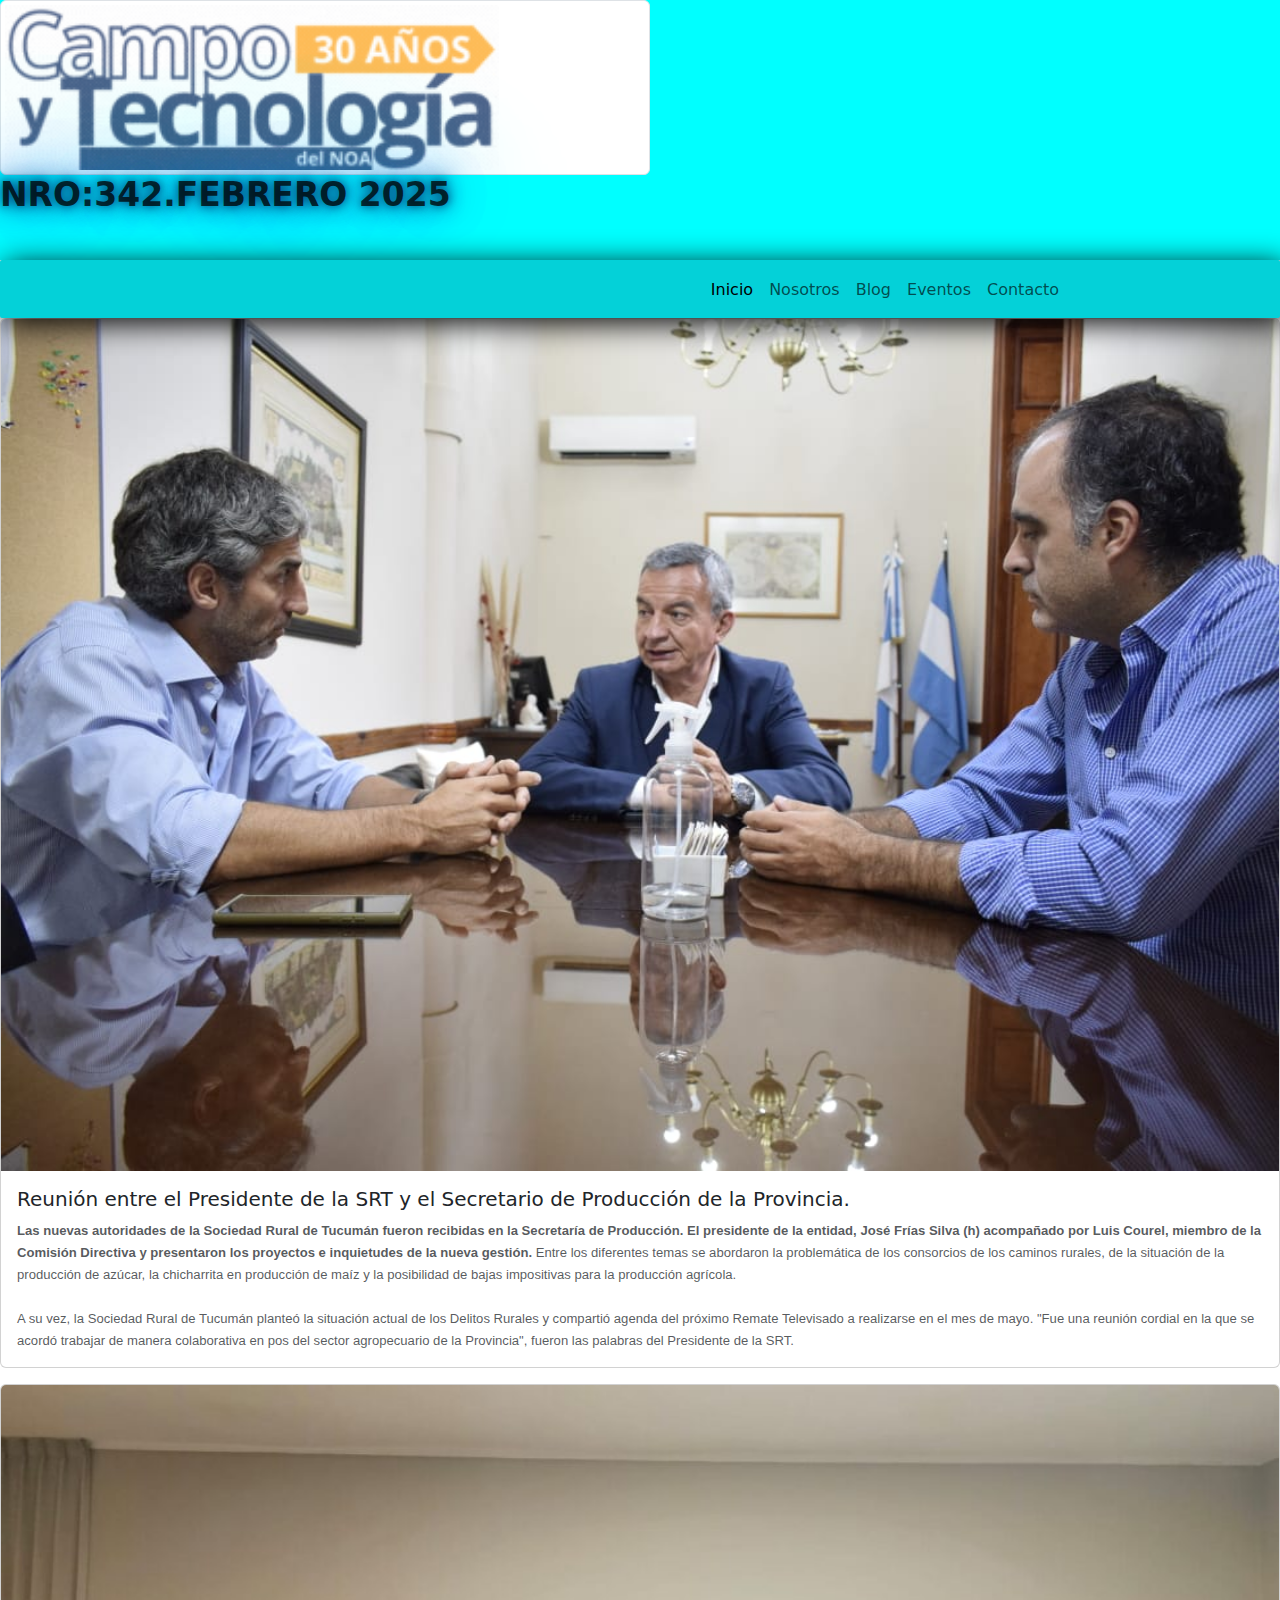
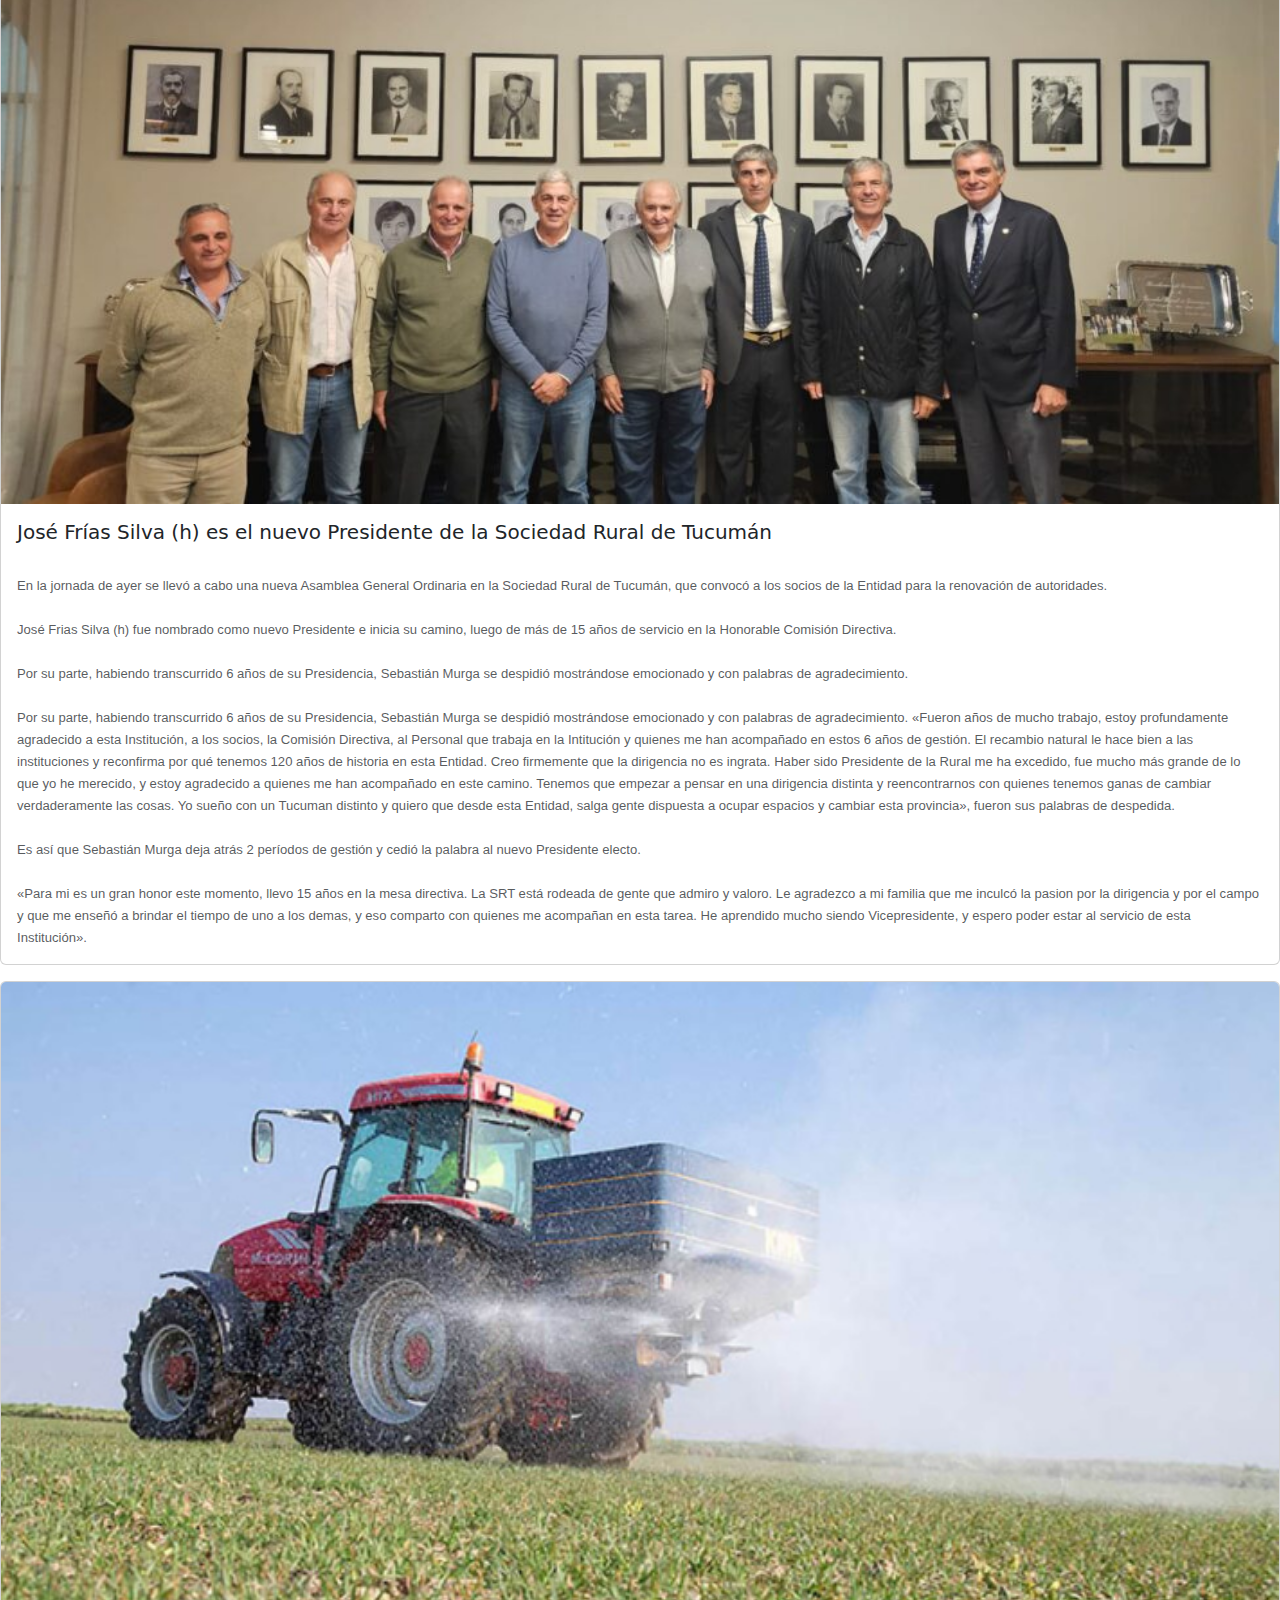
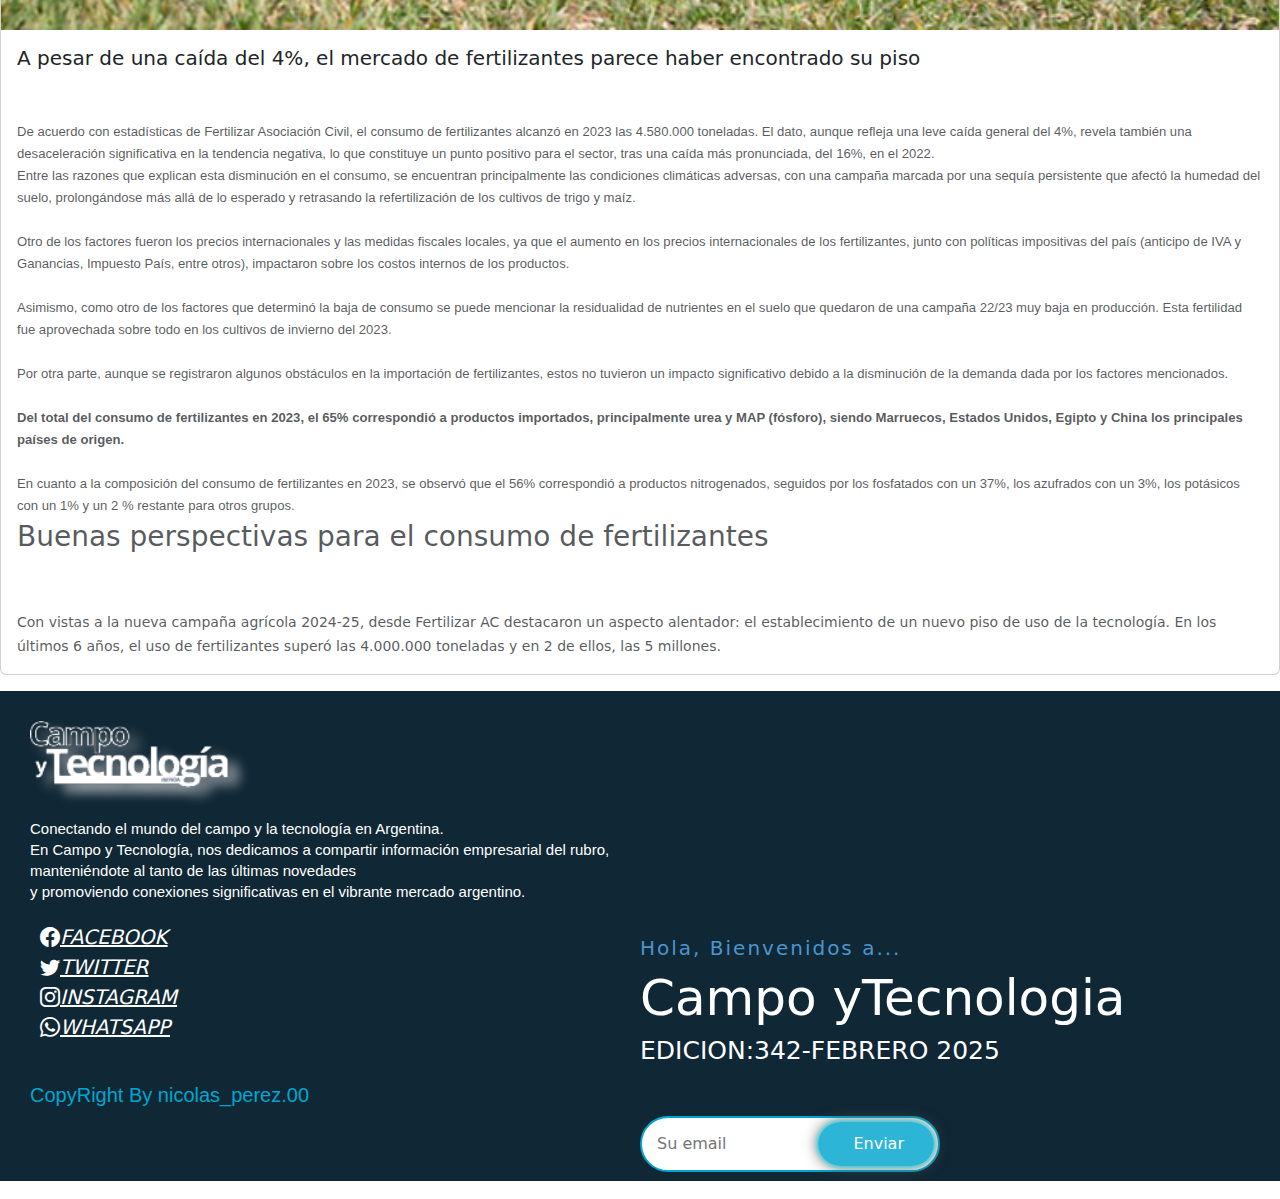
<file: paginas/blog.html>
<!DOCTYPE html>
<html lang="en">
<head>
    <meta charset="UTF-8">
    <meta name="viewport" content="width=device-width, initial-scale=1.0">
    <title>BLOG</title>
    <link
    href="https://cdn.jsdelivr.net/npm/bootstrap@5.3.0/dist/css/bootstrap.min.css"
    rel="stylesheet">
    <link
    rel="stylesheet"href="https://cdn.jsdelivr.net/npm/bootstrap-icons@1.10.5/font/bootstrap-icons.css"/>
<link rel="stylesheet" href="../css/footer.css">
<link rel="stylesheet" href="../css/inicio.css">
<link rel="stylesheet" href="../css/nav.css">
</head>
<!-- Google tag (gtag.js) -->
<script async src="https://www.googletagmanager.com/gtag/js?id=G-WJ535XBN5J"></script>
<script>
  window.dataLayer = window.dataLayer || [];
  function gtag(){dataLayer.push(arguments);}
  gtag('js', new Date());

  gtag('config', 'G-WJ535XBN5J');
</script>
  </div>
<body>
  <div class="conteiner-logo">
    <img src="../imagenes/logogif.gif" class="img-thumbnail" alt="...">
  </div>
    <div class="contenedorrevista">
        <H3 class="nmrrevista">NRO:342.FEBRERO 2025</H3>
      </div>
    </div>
          <nav class="navbar navbar-expand-lg navegador">
            <div class="container-fluid">
              <button class="navbar-toggler" type="button" data-bs-toggle="collapse" data-bs-target="#navbarNavAltMarkup" aria-controls="navbarNavAltMarkup" aria-expanded="false" aria-label="Toggle navigation">
                <span class="navbar-toggler-icon"></span>
              </button>
          
              <div class="collapse navbar-collapse" id="navbarNavAltMarkup">
         
                <div class="navbar-nav">
                  <a class="nav-link fs-8 navegador1 active" aria-current="page" href="../index.html">Inicio</a>
                  <a class="nav-link fs-8 navegador1" href="./nosotros.html">Nosotros</a>
                  <a class="nav-link fs-8 navegador1" href="./blog.html">Blog</a>
                  <a class="nav-link fs-8 navegador1" href="eventos.html">Eventos</a>
                  <a class="nav-link fs-8 navegador1" href="./contacto.html">Contacto</a>
                </div>
              </div>
            </div>
          </nav>

<MAIN>
    <div class="card mb-3">
        <img src="../imagenes/reunion-expo.jpg" class="card-img-top" alt="...">
        <div class="card-body">
          <h5 class="card-title">Reunión entre el Presidente de la SRT y el Secretario de Producción de la Provincia.</h5>
          <p class="card-text"></p>
          <p class="card-text"><small class="text-body-secondary">  <b>Las nuevas autoridades de la Sociedad Rural de Tucumán fueron recibidas en la Secretaría de Producción. El presidente de la entidad, 
            José Frías Silva (h) acompañado por Luis Courel, miembro de la Comisión Directiva y presentaron los proyectos e inquietudes de la nueva gestión.</b>

            Entre los diferentes temas se abordaron la problemática de los consorcios de los caminos rurales, de la situación de la producción de azúcar,
             la chicharrita en producción de maíz y la posibilidad de bajas impositivas para la producción agrícola. 
            <br>
            <br>
            A su vez, la Sociedad Rural de Tucumán planteó la situación actual de los Delitos Rurales y compartió agenda del próximo Remate Televisado a realizarse en el mes de mayo.
        
            "Fue una reunión cordial en la que se acordó trabajar de manera colaborativa en pos del sector agropecuario de la Provincia", fueron las palabras del Presidente de la SRT.</small></p>
        </div>
      </div>
      <div class="card mb-3">
        <img src="../imagenes/sociedad.jpg" class="card-img-top" alt="...">
        <div class="card-body">
          <h5 class="card-title">  José Frías Silva (h) es el nuevo Presidente de la Sociedad Rural de Tucumán</h5>
          <p class="card-text">

        </p>
          <p class="card-text"><small class="text-body-secondary"><br>En la jornada de ayer se llevó a cabo una nueva Asamblea General Ordinaria en la Sociedad Rural de Tucumán,
            que convocó a los socios de la Entidad para la renovación de autoridades. </b>
        <br>
        <br>
        José Frias Silva (h) fue nombrado como nuevo Presidente e inicia su camino, luego de más de 15 años de servicio en la Honorable Comisión Directiva.
        <br>
        <br>
        Por su parte, habiendo transcurrido 6 años de su Presidencia, Sebastián Murga se despidió mostrándose emocionado y con palabras de agradecimiento.
        <br>
        <br>
        Por su parte, habiendo transcurrido 6 años de su Presidencia, Sebastián Murga se despidió mostrándose emocionado y con palabras de agradecimiento.

«Fueron años de mucho trabajo, estoy profundamente agradecido a esta Institución, a los socios, la Comisión Directiva, al Personal que trabaja en la Intitución y quienes me han acompañado en estos 6 años de gestión. El recambio natural le hace bien a las instituciones y reconfirma por qué tenemos 120 años de historia en esta Entidad. Creo firmemente que la dirigencia no es ingrata. Haber sido Presidente de la Rural me ha excedido, fue mucho más grande de lo que yo he merecido, y estoy agradecido a quienes me han acompañado en este camino. Tenemos que empezar a pensar en una dirigencia distinta y reencontrarnos con quienes tenemos ganas de cambiar verdaderamente las cosas. Yo sueño con un Tucuman distinto y quiero que desde esta Entidad, 
salga gente dispuesta a ocupar espacios y cambiar esta provincia», fueron sus palabras de despedida.
<br>
<br>
Es así que Sebastián Murga deja atrás 2 períodos de gestión y cedió la palabra al nuevo Presidente electo.
<br>
<br>
«Para mi es un gran honor este momento, llevo 15 años en la mesa directiva. La SRT está rodeada de gente que admiro y valoro. Le agradezco a mi familia que me inculcó la pasion por la dirigencia y por el campo y que me enseñó a brindar el tiempo de uno a los demas,
 y eso comparto con quienes me acompañan en esta tarea. He aprendido mucho siendo Vicepresidente, y espero poder estar al servicio de esta Institución».</small></p>
        </div>
      </div>
      <div class="card mb-3">
        <img src="../imagenes/tractor.png" class="card-img-top" alt="...">
        <div class="card-body">
          <h5 class="card-title">A pesar de una caída del 4%, el mercado de fertilizantes parece haber encontrado su piso</h5>
          <p class="card-text"><b>A pesar de la caída en la demanda durante el año 2023, Argentina parece haber estabilizado su inversión en fertilizantes agrícolas, ya que en los últimos 6 años el piso no disminuyó de las 4 millones de toneladas aplicadas.
             Se espera un panorama optimista para este nuevo año</b></p>
          <p class="card-text"><small class="text-body-secondary">De acuerdo con estadísticas de Fertilizar Asociación Civil, el consumo de fertilizantes alcanzó en 2023 las 4.580.000 toneladas. El dato, aunque refleja una leve caída general del 4%, revela también una desaceleración significativa en la tendencia negativa,
             lo que constituye un punto positivo para el sector, tras una caída más pronunciada, del 16%, en el 2022.
             <br>
             Entre las razones que explican esta disminución en el consumo, se encuentran principalmente las condiciones climáticas adversas, con una campaña marcada por una sequía persistente que afectó la humedad del suelo,
              prolongándose más allá de lo esperado y retrasando la refertilización de los cultivos de trigo y maíz.
              <br>
              <br>
              Otro de los factores fueron los precios internacionales y las medidas fiscales locales, ya que el aumento en los precios internacionales de los fertilizantes,
               junto con políticas impositivas del país (anticipo de IVA y Ganancias, Impuesto País, entre otros), impactaron sobre los costos internos de los productos.
            <br>
            <br>
            Asimismo, como otro de los factores que determinó la baja de consumo se puede mencionar la residualidad de nutrientes en el suelo que quedaron de una campaña 22/23 muy baja en producción.
             Esta fertilidad fue aprovechada sobre todo en los cultivos de invierno del 2023.
             <br>
             <br>
             Por otra parte, aunque se registraron algunos obstáculos en la importación de fertilizantes,
              estos no tuvieron un impacto significativo debido a la disminución de la demanda dada por los factores mencionados.
              <br>
              <br>
              <b>Del total del consumo de fertilizantes en 2023, el 65% correspondió a productos importados,
                 principalmente urea y MAP (fósforo), siendo Marruecos, Estados Unidos, Egipto y China los principales países de origen.</b>
                 <br>
                 <br>
                 En cuanto a la composición del consumo de fertilizantes en 2023, se observó que el 56% correspondió a productos nitrogenados, seguidos por los fosfatados con un 37%,
                  los azufrados con un 3%, los potásicos con un 1% y un 2 % restante para otros grupos.

<h2>Buenas perspectivas para el consumo de fertilizantes</h2>
<br>
<br>
Con vistas a la nueva campaña agrícola 2024-25, desde Fertilizar AC destacaron un aspecto alentador:
 el establecimiento de un nuevo piso de uso de la tecnología. En los últimos 6 años, el uso de fertilizantes superó las 4.000.000 toneladas y en 2 de ellos, las 5 millones.

            </small></p>
        </div>
      </div>
      
      
</MAIN>



    <footer >
                    
        <div class="footer-inf"> 
        <img src="../imagenes/logofoot.png" class="campytec" alt="">
        <div >
          <p>Conectando el mundo del campo y la tecnología en Argentina.
            <br>
            En Campo y Tecnología, nos dedicamos a compartir información empresarial del rubro,
             <br>
             manteniéndote al tanto de las últimas novedades
             <br>
             y promoviendo conexiones significativas en el vibrante mercado argentino.</p>
            
          <div class="social-icons">
            <a href="https://www.facebook.com/profile.php?id=100013285083692" class="facebook"><i class="bi bi-facebook">FACEBOOK</i></a>
            <a href="#" class="twitter"><i class="bi bi-twitter">TWITTER</i></a>
            <a href="https://www.instagram.com/nicolas_perez.00/" class="instagram"><i class="bi bi-instagram">INSTAGRAM</i></a>
            <a href="https://wa.link/gywo1i" class="whatsapp"><i class="bi bi-whatsapp">WHATSAPP</i></a>
          </div>
          <div class="msjbienvenida">
            <h4>Hola, Bienvenidos a...</h4>
            <h1>Campo y<span>Tecnologia</span></h1>
            <h3> EDICION:342-FEBRERO 2025</h3>
            <div class="datos">
                <form>
                    <input type="email" name="email" id="mail" placeholder="Su email">
                    <input type="submit" name="submit" value=" Enviar">
                </form>
            </div>
            </p>

          </div>
       
        </div>
        <p class="fin">CopyRight By nicolas_perez.00</p>
      </footer>

     <script
 src="https://cdn.jsdelivr.net/npm/bootstrap@5.3.0/dist/js/bootstrap.bundle.min.js"
  integrity="sha384-geWF76RCwLtnZ8qwWowPQNguL3RmwHVBC9FhGdlKrxdiJJigb/j/68SIy3Te4Bkz"  crossorigin="anonymous"
></script>
</body>
</html>
</file>
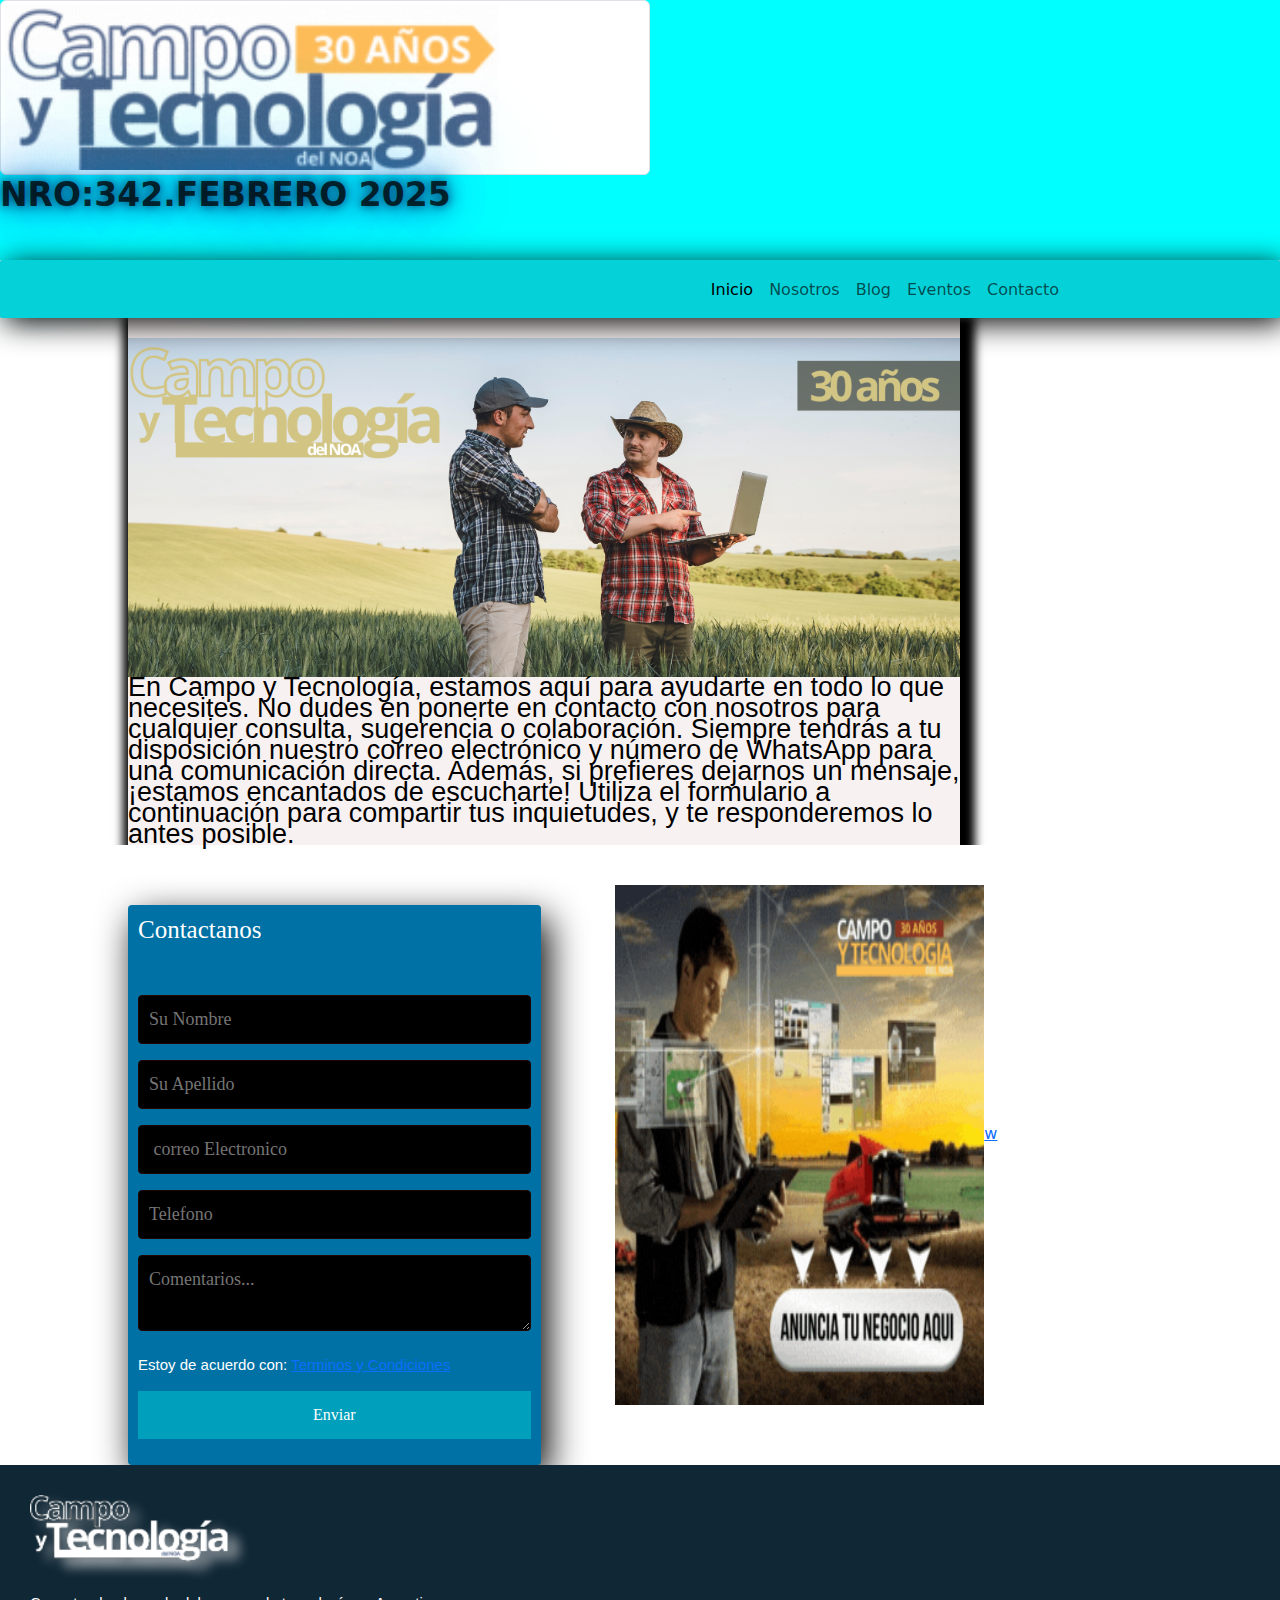
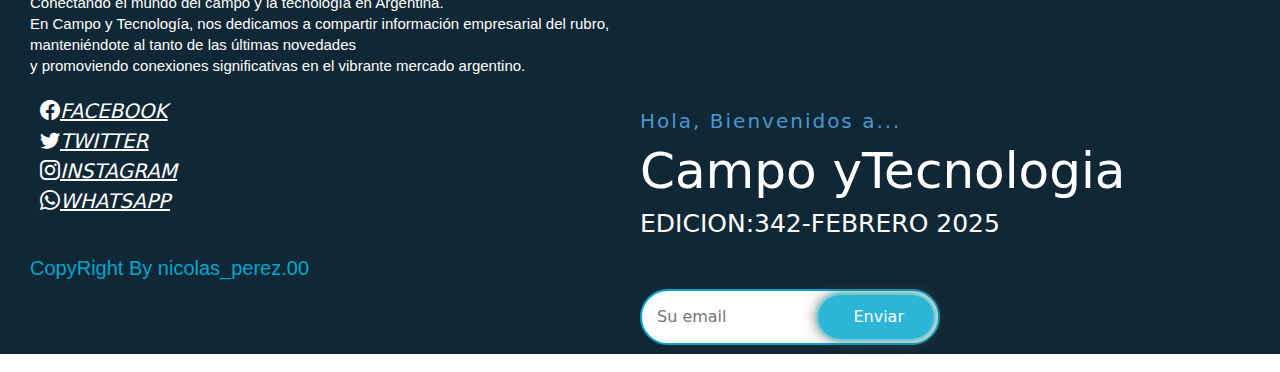
<file: paginas/contacto.html>
<!DOCTYPE html>
<html lang="en">
<head>
    <meta charset="UTF-8">
    <meta name="viewport" content="width=device-width, initial-scale=1.0">
    <title>Contactanos</title>
    <link
    href="https://cdn.jsdelivr.net/npm/bootstrap@5.3.0/dist/css/bootstrap.min.css"
    rel="stylesheet">
    <link
    rel="stylesheet"href="https://cdn.jsdelivr.net/npm/bootstrap-icons@1.10.5/font/bootstrap-icons.css"/>
<link rel="stylesheet" href="../css/footer.css">
<link rel="stylesheet" href="../css/inicio.css">
<link rel="stylesheet" href="../css/nav.css">
<link rel="stylesheet" href="../css/contacto.css">
<!-- Google tag (gtag.js) -->
<script async src="https://www.googletagmanager.com/gtag/js?id=G-WJ535XBN5J"></script>
<script>
  window.dataLayer = window.dataLayer || [];
  function gtag(){dataLayer.push(arguments);}
  gtag('js', new Date());

  gtag('config', 'G-WJ535XBN5J');
</script>
</head>

  </div>
<body>
  <div class="conteiner-logo">
    <img src="../imagenes/logogif.gif" class="img-thumbnail" alt="...">
  </div>
    <div class="contenedorrevista">
        <H3 class="nmrrevista">NRO:342.FEBRERO 2025</H3>
      </div>
    </div>
 
              <nav class="navbar navbar-expand-lg navegador">
                <div class="container-fluid">
                  <button class="navbar-toggler" type="button" data-bs-toggle="collapse" data-bs-target="#navbarNavAltMarkup" aria-controls="navbarNavAltMarkup" aria-expanded="false" aria-label="Toggle navigation">
                    <span class="navbar-toggler-icon"></span>
                  </button>
              
                  <div class="collapse navbar-collapse" id="navbarNavAltMarkup">
             
                    <div class="navbar-nav">
                      <a class="nav-link fs-8 navegador1 active" aria-current="page" href="../index.html">Inicio</a>
                      <a class="nav-link fs-8 navegador1" href="nosotros.html">Nosotros</a>
                      <a class="nav-link fs-8 navegador1" href="./blog.html">Blog</a>
                      <a class="nav-link fs-8 navegador1" href="eventos.html">Eventos</a>
                      <a class="nav-link fs-8 navegador1" href="contacto.html">Contacto</a>
                    </div>
                  </div>
                </div>
              </nav>
              <main>
<div class="conteiner-contacto">
    <div class="imgcontacto">
    <img src="../imagenes/imgcontacto.png" class="img-fluidcont" alt="...">
</div>
    <p class="textocontacto">
        
En Campo y Tecnología, estamos aquí para ayudarte en todo lo que necesites. No dudes en ponerte en contacto con nosotros para cualquier consulta,
 sugerencia o colaboración. Siempre tendrás a tu disposición nuestro correo electrónico y número de WhatsApp para una comunicación directa. Además, si prefieres dejarnos un mensaje, 
¡estamos encantados de escucharte! Utiliza el formulario a continuación para compartir tus inquietudes, y te responderemos lo antes posible.
    </p>
</div>
<div class="contenedorform">
  <div class="form">
    <h3>Contactanos</h3>
  <form>
  <input class="controles" type="text" placeholder="Su Nombre">
  <input class="controles" type="text" placeholder="Su Apellido">
  <input class="controles" type="email" placeholder=" correo Electronico" required="">
  <input class="controles" type="text" placeholder="Telefono">
  <textarea class="controles" placeholder="Comentarios..."></textarea>
  <p>Estoy de acuerdo con: <a href="#">Terminos y Condiciones</a></p>
  <input class="boton" type="submit" value="Enviar">
  </form>
  </div>

  <div class="conteineranunciogif">
  <a href="https://wa.link/gywo1i"><img src="../imagenes/anunciogif2.gif" class="img-fluidgif" alt="...">w</a>
  </div>
</div>
</main>
<footer >
<div class="footer-inf"> 
<img src="../imagenes/logofoot.png" class="campytec" alt="">
    <div >
      <p>Conectando el mundo del campo y la tecnología en Argentina.
        <br>
    En Campo y Tecnología, nos dedicamos a compartir información empresarial del rubro,
    <br>
     manteniéndote al tanto de las últimas novedades
                         <br>
                         y promoviendo conexiones significativas en el vibrante mercado argentino.</p>
                        
                      <div class="social-icons">
                        <a href="https://www.facebook.com/profile.php?id=100013285083692" class="facebook"><i class="bi bi-facebook">FACEBOOK</i></a>
                        <a href="#" class="twitter"><i class="bi bi-twitter">TWITTER</i></a>
                        <a href="https://www.instagram.com/revista.campoytecnologiadelnoa/" class="instagram"><i class="bi bi-instagram">INSTAGRAM</i></a>
                        <a href=" wa.link/5n0zsj" class="whatsapp"><i class="bi bi-whatsapp">WHATSAPP</i></a>
                      </div>
                      <div class="msjbienvenida">
                        <h4>Hola, Bienvenidos a...</h4>
                        <h1>Campo y<span>Tecnologia</span></h1>
                        <h3> EDICION:342-FEBRERO 2025</h3>
                        <div class="datos">
                            <form>
                                <input type="email" name="email" id="mail" placeholder="Su email">
                                <input type="submit" name="submit" value=" Enviar">
                            </form>
                        </div>
                        </p>
        
                      </div>
                   
                    </div>
                    <p class="fin">CopyRight By nicolas_perez.00</p>
                  </footer>




    <script
                    src="https://cdn.jsdelivr.net/npm/bootstrap@5.3.0/dist/js/bootstrap.bundle.min.js"
                    integrity="sha384-geWF76RCwLtnZ8qwWowPQNguL3RmwHVBC9FhGdlKrxdiJJigb/j/68SIy3Te4Bkz"
                    crossorigin="anonymous"
                  ></script>
</body>
</html>
</file>
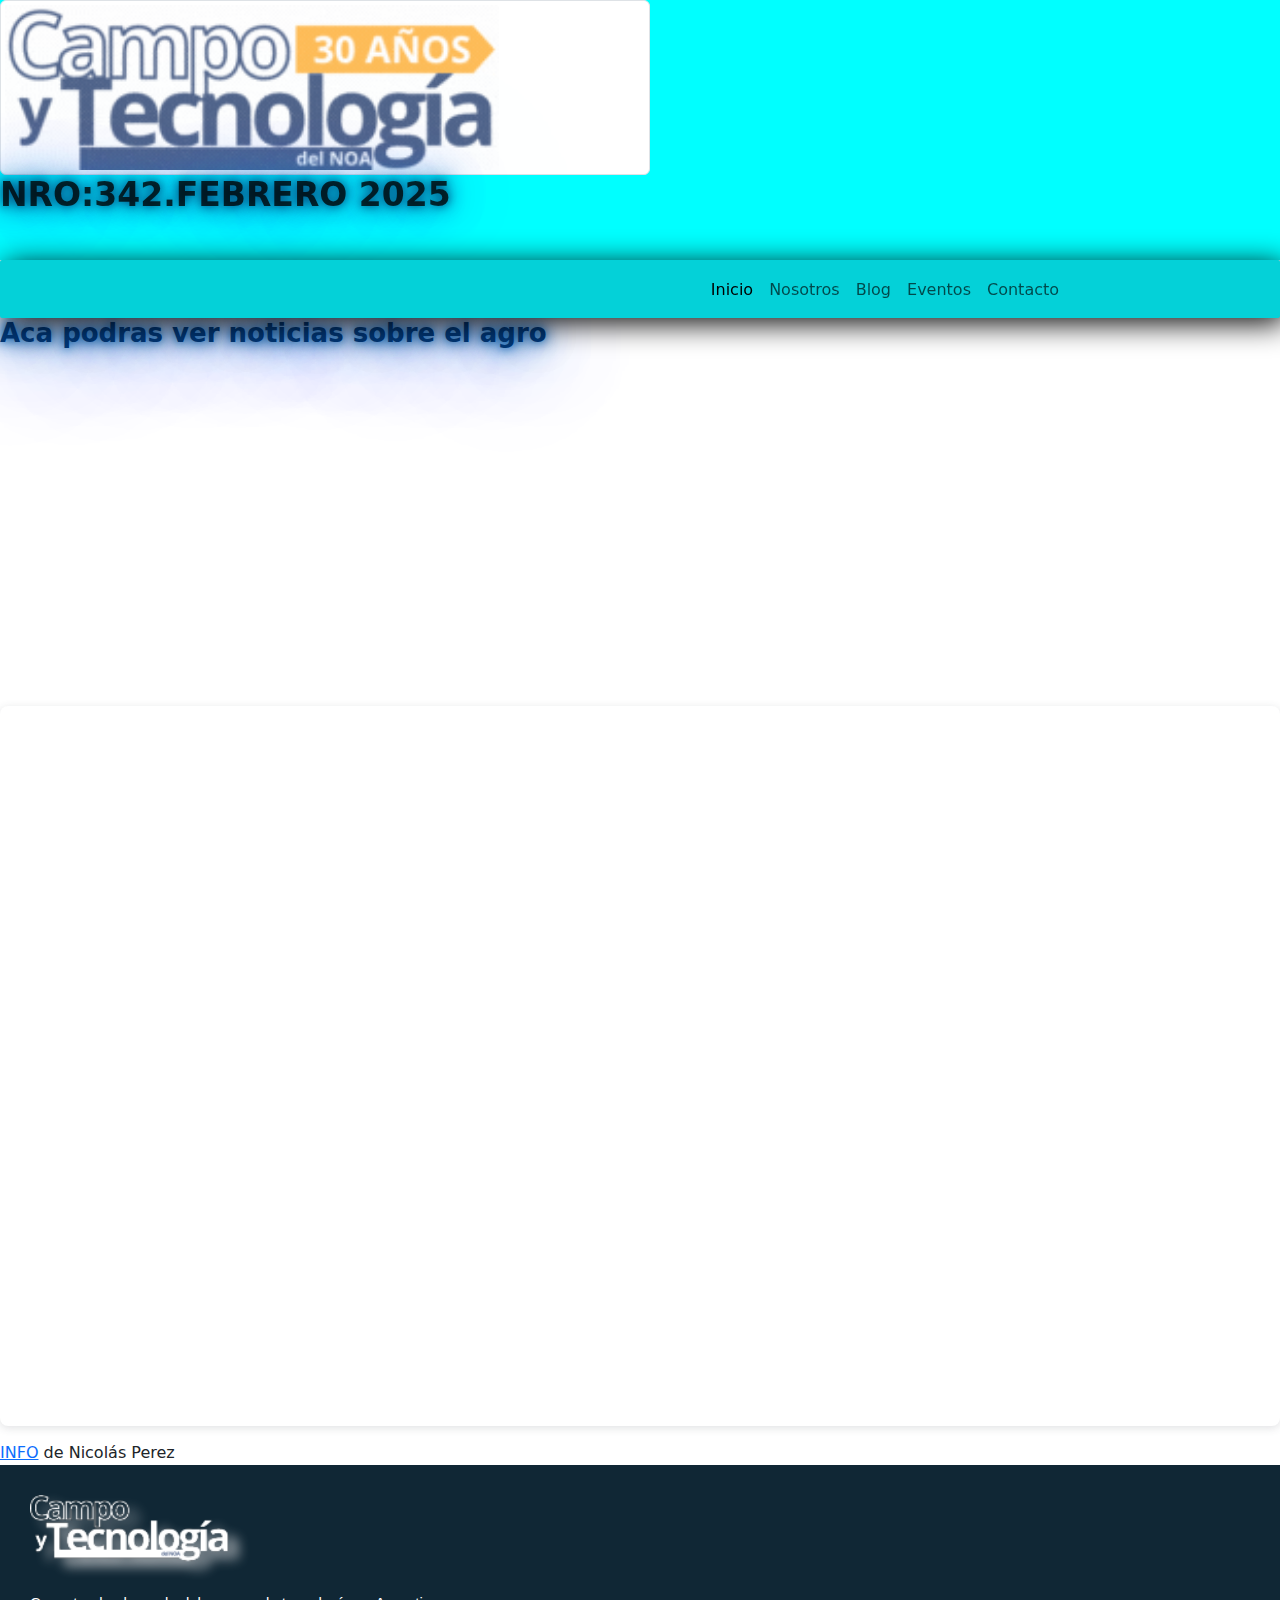
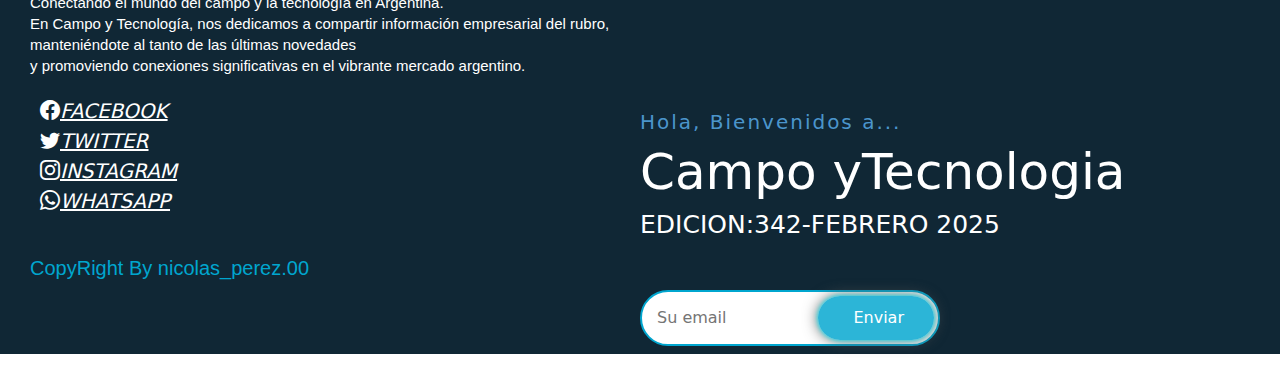
<file: paginas/eventos.html>
<!DOCTYPE html>
<html lang="en">
<head>
 
    <meta charset="UTF-8">
    <meta name="viewport" content="width=device-width, initial-scale=1.0">
    <link
    href="https://cdn.jsdelivr.net/npm/bootstrap@5.3.0/dist/css/bootstrap.min.css"
    rel="stylesheet">
    <link
    rel="stylesheet"href="https://cdn.jsdelivr.net/npm/bootstrap-icons@1.10.5/font/bootstrap-icons.css"/>
<link rel="stylesheet" href="../css/footer.css">
<link rel="stylesheet" href="../css/inicio.css">
<link rel="stylesheet" href="../css/nav.css">
    <!-- Google tag (gtag.js) -->
<script async src="https://www.googletagmanager.com/gtag/js?id=G-WJ535XBN5J"></script>
<script>
  window.dataLayer = window.dataLayer || [];
  function gtag(){dataLayer.push(arguments);}
  gtag('js', new Date());

  gtag('config', 'G-WJ535XBN5J');
</script>
    <title>Eventos</title>
</head>

  </div>
<body>
  <div class="conteiner-logo">
    <img src="../imagenes/logogif.gif" class="img-thumbnail" alt="...">
  </div>
    <div class="contenedorrevista">
        <H3 class="nmrrevista">NRO:342.FEBRERO 2025</H3>
      </div>
    </div>
  
              <nav class="navbar navbar-expand-lg navegador">
                <div class="container-fluid">
                  <button class="navbar-toggler" type="button" data-bs-toggle="collapse" data-bs-target="#navbarNavAltMarkup" aria-controls="navbarNavAltMarkup" aria-expanded="false" aria-label="Toggle navigation">
                    <span class="navbar-toggler-icon"></span>
                  </button>
              
                  <div class="collapse navbar-collapse" id="navbarNavAltMarkup">
             
                    <div class="navbar-nav">
                      <a class="nav-link fs-8 navegador1 active" aria-current="page" href="../index.html">Inicio</a>
                      <a class="nav-link fs-8 navegador1" href="nosotros.html">Nosotros</a>
                      <a class="nav-link fs-8 navegador1" href="blog.html">Blog</a>
                      <a class="nav-link fs-8 navegador1" href="eventos.html">Eventos</a>
                      <a class="nav-link fs-8 navegador1" href="contacto.html">Contacto</a>
                    </div>
                  </div>
                </div>
              </nav>
              <main>
                <!-- 
                <div class="card mb-3">
                  <img src="../imagenes/evento.jpg" class="card-img-top" alt="...">
                  <div class="card-body">
                    <h1 class="card-title">AVISO IMPORTANTE</h1>
                  
                    <p class="card-text"></p>
                    <p class="card-text"><small class="text-body-secondary">NRO 333. MAYO24</small></p>
                  </div>
                </div>
                 -->
                <div>
                  <h1 class="ilustrasionesyvideos">Aca podras ver noticias sobre el agro </h1>
                  <iframe allowfullscreen="allowfullscreen" scrolling="no" class="fp-iframe" src="https://heyzine.com/flip-book/d2f2c72022.html" style="border: 0px; width: 100%; height: 317px;"></iframe>

                </div>
                <div>
                  <div style="position: relative; width: 100%; height: 0; padding-top: 56.2500%;
                  padding-bottom: 0; box-shadow: 0 2px 8px 0 rgba(63,69,81,0.16); margin-top: 1.6em; margin-bottom: 0.9em; overflow: hidden;
                  border-radius: 8px; will-change: transform;">
                   <iframe loading="lazy" style="position: absolute; width: 100%; height: 100%; top: 0; left: 0; border: none; padding: 0;margin: 0;"
                     src="https:&#x2F;&#x2F;www.canva.com&#x2F;design&#x2F;DAGPconSBcw&#x2F;MJCeerLyvOCDee3dtDo5aQ&#x2F;watch?embed" allowfullscreen="allowfullscreen" allow="fullscreen">
                   </iframe>
                 </div>
                 <a href="https:&#x2F;&#x2F;www.canva.com&#x2F;design&#x2F;DAGPconSBcw&#x2F;MJCeerLyvOCDee3dtDo5aQ&#x2F;watch?utm_content=DAGPconSBcw&amp;utm_campaign=designshare&amp;utm_medium=embeds&amp;utm_source=link" target="_blank" rel="noopener">INFO</a> de Nicolás Perez
                </div>
              </main>
              
    <footer >          
        <div class="footer-inf"> 
        <img src="../imagenes/logofoot.png" class="campytec" alt="">
        <div >
          <p>Conectando el mundo del campo y la tecnología en Argentina.
            <br>
            En Campo y Tecnología, nos dedicamos a compartir información empresarial del rubro,
             <br>
             manteniéndote al tanto de las últimas novedades
             <br>
             y promoviendo conexiones significativas en el vibrante mercado argentino.</p>
            
          <div class="social-icons">
            <a href="https://www.facebook.com/profile.php?id=100013285083692" class="facebook"><i class="bi bi-facebook">FACEBOOK</i></a>
            <a href="#" class="twitter"><i class="bi bi-twitter">TWITTER</i></a>
            <a href="https://www.instagram.com/revista.campoytecnologiadelnoa/" class="instagram"><i class="bi bi-instagram">INSTAGRAM</i></a>
            <a href="https://wa.link/wsevwm" class="whatsapp"><i class="bi bi-whatsapp">WHATSAPP</i></a>
          </div>
          <div class="msjbienvenida">
            <h4>Hola, Bienvenidos a...</h4>
            <h1>Campo y<span>Tecnologia</span></h1>
            <h3> EDICION:342-FEBRERO 2025</h3>
            <div class="datos">
                <form>
                    <input type="email" name="email" id="mail" placeholder="Su email">
                    <input type="submit" name="submit" value=" Enviar">
                </form>
            </div>
            </p>

          </div>
        
        </div>
        <p class="fin">CopyRight By nicolas_perez.00</p>
      </footer>
     
     <script
 src="https://cdn.jsdelivr.net/npm/bootstrap@5.3.0/dist/js/bootstrap.bundle.min.js"
  integrity="sha384-geWF76RCwLtnZ8qwWowPQNguL3RmwHVBC9FhGdlKrxdiJJigb/j/68SIy3Te4Bkz"  crossorigin="anonymous"
></script>
    
</body>
</html>
</file>
<file: css/footer.css>
footer{
    background-color: #102735;
    padding: 30px;
    display: flex;
    position: absolute;
    width: 100%;
   
  }
  
  .fin{
    position: relative;
    color:#00a6cf;
    padding-top: 7% !important;
    bottom: 25px;
    font-size: 20px;
}
  .about-us{
    margin-top:20px;
  }
  
  .about-us{
    font-size: 18px;
    margin-bottom: 10px;
    color: white;
  }
  
  .about-us p{
    font-size: 15px;
    color: white;
  }
  
 
  
  .social-icons a{
    color: white;
    font-size: 20px;
    margin: 0 10px;
    transition: color 0.3s;
  }
  @media(min-width:360px),(max-width:700px){
    .social-icons a{
      color: white;
      font-size: 20px;
      display: block;
      margin: 0 10px;
      transition: color 0.3s;
    }
    }

  
  .social-icons a.facebook:hover{
    color: rgb(59, 89, 152);
  }
  
  .social-icons a.twitter:hover{
    color: rgb(0, 172, 238);
  }
  
  .social-icons a.instagram:hover{
    color: rgb(193, 53, 132);
  }
  
  .social-icons a.whatsapp:hover{
    color: rgb(0, 187, 45);
  }
  .footer-inf p{
    margin: 27px 0 20px;
  }
  p{
    font-family: "Roboto", sans-serif;
    font-size: 15px;
    line-height: 21px;
    margin-bottom: 0px;
    color: #ffffff;
    font-weight: 400;
    display: block;
}


  .campytec{
    width: 200px;
    filter: drop-shadow(10px 8px 6px rgba(255, 251, 251, 0.633) );
  }
  

  .msjbienvenida{
    position:absolute;
    top: 50%;
    left: 50% ;
  
}
h1{
    color: white;
    font-size: 15px;
 font-size: 50px;
 
}
h3{
    color: white;
    font-size: 25px;
    margin-bottom: 50px;
}
h4{
    color: rgba(92, 181, 245, 0.8);
    letter-spacing: 2px;
    font-size: 20px;

}

.datos form{
  width: 300px;
  max-width: 100%;
  position: relative;   
}
.datos form input:first-child{
 display: inline-block;
 width: 100%;
 padding: 14px 130px 14px 15px;
border: 2px solid #00a6cf;
  border-radius:30px ;
  outline: none; 
}
.datos form input:last-child{
       position: absolute;
       display: inline-block;
       outline: none;
       border: none;
       border-radius:30px;
       padding: 10px 30px;
       background-color: #00a6cfd3;
       color: white;
       box-shadow: 0px 0px 5px #00eeff, 0px 0px 15px rgb(83, 83, 83);
      top: 6px;
      right: 6px;
}

@media only screen and (max-width: 600px) {
  .footer{
    height: 50%;
    position: absolute;
    display: block;
    max-width: 500px;
  
  }
  }
  @media only screen and (max-width: 600px) {
    .msjbienvenida{
 top: 110px;
      position: relative;
      transform: translateY(-40%);
      left: 0px;
    }
    }
    @media only screen and (max-width: 600px){
      .datos form input:first-child{
        display: inline-block;
        width:250px;
        height: 50px;
        padding: 10px 10px 14px 5px;
       border: 2px solid #00a6cf;
         border-radius:30px ;
         outline: none;
         right: 10PX; 
       }

    }
    @media only screen and (max-width: 600px) {
      .datos form input:last-child{
        position: absolute;
        display: inline-block;
       width: 100PX;
        border-radius:30px;
        padding: 10px 30px;
        background-color: #00a6cfd3;
        color: white;
        box-shadow: 0px 0px 5px #00eeff, 0px 0px 15px rgb(83, 83, 83);
       top: 6px;
       right: 50PX;
      }
}
     
@media only screen and (max-width: 600px) {
   h1{
    font-size: 26px;
    right: 10px;
   
  }
}
  
  @media only screen and (max-width: 600px) {
    .social-icons a {
      font-size: 16px;
      margin: 0 8px;
    }
  
    .about-us h3 {
      font-size: 16px;
    }
  

  }
.campytec { animation-name: campoytec }
@keyframes campytec{
    from {
        transform: translateX(100%);
        filter: blur(20px);
        opacity: 0;
    }
  }
</file>
<file: css/inicio.css>
body{
    box-sizing: border-box;
    padding: 0;
    margin: 0;
   
    background-position: center;
 background-size: cover;
 background-repeat: no-repeat;
 background-attachment: fixed;
 justify-content: center;
 
 }
       .carousel{
        justify-content: center;
        align-items: center;
          top: 28px;
          border: 5px solid rgb(0, 255, 255) ; 
         /*  border: 5px solid rgb(0, 255, 255) ; COLOR ORIGINAL */ 
          border-radius: 5px;
           /* box-shadow:  5px 6px 8px 10px rgb(0, 78, 109) ; SHdow original*/ 
           box-shadow:  5px 6px 8px 10px rgb(0, 78, 109) ;
         
       }

       .likwsp{
        position: absolute;
        margin-left: 85%;
        padding-top:39%;
        font-size: 25px;
        color: red;

       }
       @media only screen and (max-width: 600px) {
        .likwsp {
        
        margin-left: 33%;
        padding-top:38%;
        font-size:10px;
        color: red;
     }
     }

       .conteiner-logo{
       height: 90%;
       width: 100%;
      background-color: rgb(0, 255, 255);

     position: relative;
      }

       .img-thumbnail{
      
     height: auto;
     max-width: 100%;
     min-width: 360px;
     width: 650px;
          padding-right: 150px;
               
}
       

       @media only screen and (max-width: 600px) {
          .conteiner-logo {
        border: none;
        width: 100%;
       display: block;
       height: auto;
       z-index: 100;
       justify-content: center;
       align-items: center;
       text-align: center;
        background-color: rgb(0, 255, 255);
       }
       }
       @media only screen and (max-width: 600px) {
          .img-thumbnail {
       justify-content: center;
       align-items: center;
     width: 350px;
       height: 180px;
       border-radius: 15px;
     border: solid rgb(0, 153, 255);
     padding-right: 0%;
       }
       }
       .ilustrasionesyvideos{
        font-size: 26px;
      font-weight: bold;
      color: #003879; /* Color principal */
      text-shadow: 0 0 10px #66ffff, 0 0 20px #99ffff; /* Sombra de texto */
     
      text-shadow: 0 0 10px rgb(4, 98, 185),
      0 0 20px rgb(4, 98, 185),
      0 0 40px rgb(4, 98, 185),
      0 0 80px rgb(4, 98, 185),
      0 0 160px rgb(4, 98, 185),
      0 0 320px rgb(4, 98, 185);
     
     }

      
     @keyframes ilustrasionesyvideos {
        0% {
          transform: translateX(0);
        }
        50% {
          transform: translateX(10px);
        }
        100% {
          transform: translateX(0);
        }
      }
</file>
<file: css/nav.css>
.contenedor-icono i{
    font-size: 30px ;
    margin-left: 4400%;
    color: rgb(25, 25, 25);
   
}
.contenedor-icono i:hover{
    color: rgb(255, 255, 255);
}
.navegador{
    padding-top: 10px;
    background-color: rgb(4, 209, 216) !important;
   
    box-shadow: 5px 5px 30px;
    border-radius: 2px;
    width: 100% !important;
    
    color: rgb(2, 2, 2) !important;
    z-index: 10000 !important;
}
.navegador1:hover{
    color: #ebf4fa!important;

}
  


@media (min-width:360px),(max-width:600px){
    .contenedor-icono i{
        position: absolute  !important;
        margin-left: 0%;
        left: 88% ;
        top: 80%;
        font-size: 15px;
        z-index: 100;
        color: rgb(0, 0, 0);
    }
    }

    
  
    
@media(min-width:360px),(max-width:700px){
    .navbar-toggler{
      margin-left: 80%;
    }
    }
    
    
    .navbar-nav{
margin-left: 55%;

    }
    @media(max-width:600px){
        .navbar-nav{
            margin-left: 0%;
          
        }
        }
        @media(max-width:600px){
            .de-block{
            
                    width: 80% !important;
                        height: 700px;
            }
            } 
 
 .carousel-fade{
    width: 100%;
    margin-left: 0px;

 }


 .contenedorrevista{

width: 100%;
height: 85px !important;
background-color: rgb(0, 255, 255) ;

margin-left: 0%;
position: relative;
 }
 .nmrrevista{
    font-size: 33px;
  font-weight: bold;
  color: #000000c5; /* Color principal */
  text-shadow: 0 0 10px #66ffff, 0 0 20px #99ffff; /* Sombra de texto */
  animation:nmrevista 2s infinite; /* Animación */
  text-shadow: 0 0 10px rgb(3, 76, 124),
  0 0 20px rgb(4, 92, 150),
  0 0 40px rgb(4, 130, 215),
  0 0 80px rgb(18, 152, 241),
  0 0 160px rgb(43, 167, 250),
  0 0 320px rgb(45, 162, 239);

}

.nmrevista span { animation-name:nmrevista }
@keyframes nmrevista {
  from {
    transform: perspective(600px) translate3d(0, -60px, -2000px) rotateY(45deg);
    opacity: 0
}
5% { transform: perspective(600px) translate3d(0, -60px, -1500px) rotateY(45deg) }
}

 
/*
ESTILO Nmrevista
@keyframes nmrevista {
    0% {
      transform: translateX(0);
    }
    50% {
      transform: translateX(10px);
    }
    100% {
      transform: translateX(0);
    }
  }
 .nmrrevista:hover{
    color: aqua;

   
 }*/


 @media(max-width:600px){
    .contenedorrevista{
   justify-content: center;
   text-align: center;
   align-items: center;
 position: relative;
 padding-top: 5%;
 margin-left: 0% !important;
 width: 100%;
 height: 100px;
border: 2px solid rgb(0, 153, 255) ;
border-radius: 5px;

 
    }
    }
</file>
<file: css/contacto.css>
.conteiner-contacto{
    padding-top: 20px;
    width: 65%;
    height: auto;
    
    margin-left:10% ;
    justify-content: center;
    align-items: center;
    background-color: rgb(248, 241, 241);
display: block;
box-shadow: 5px 7px 9px 10px black;
}
.img-fluidcont{
    width: 100%;
}

.textocontacto{
    font-size: 27px;
    color: #000;
}
@media(max-width:700px){
    .textocontacto{
    font-size: 20px;
    }
}

@media(max-width:700px){
    .conteiner-contacto{
    width: 95%;
   margin-left: 3%;
   box-shadow: none;
    }
}
.contenedorform{
    width: 100%;
    padding-top: 20px;
    height: auto;
    display: flex;
    background-color:white;
}

@media(max-width:700px){
    .contenedorform{
    width: 95%;
   margin-left: 3%;
   display: block;
   height: auto;
    }
}

.conteineranunciogif{
    width: 100%;
    height: auto;


    
}
@media(max-width:700px){
    .conteineranunciogif {
    width: 95%;
   height: 20%;
  
    }
}

@media(max-width:700px){
    .img-fluidgif{
   width: 80% !important;
   padding-top: none;
   margin-left: none;
    }
}
.img-fluidgif{
margin-left: 10%;
    padding-top: 20px;
    width: 50%;
    height: 90%;
}
.form{
    width: 700px;
    height: 55%;
    background:rgb(0, 113, 165);
    padding: 10px;
margin-left: 10%;
margin-top: 40px;
border-radius: 4px;
font-family:'calibri';
color: white;
box-shadow: 7px 13px 37px #000;
}
.Contactos h3{
    font-size: 22px;
    margin-bottom: 20px;
}
.controles{
    width: 100%;
 background-color: #000;
padding: 10px;
border-radius: 4px;
margin-bottom: 16px;
border: 1px solid #200500;
font-family: 'calibri';
font-size: 18px;
color: white;
}
.boton{
width: 100%;
background:rgb(0, 159, 187);
border: none;
padding: 12px;
color: white;
margin: 16px 0;
font-size: 16px;
}

@media(max-width:700px){
    .form{
        width: 300px;
        height: 55%;
        background:rgb(0, 113, 165);
        padding: 10px;
    margin-left: 10%;
    margin-top: 10px;
    border-radius: 4px;
    font-family:'calibri';
    color: white;
    box-shadow: 7px 13px 37px #000;
    }
}
</file>
